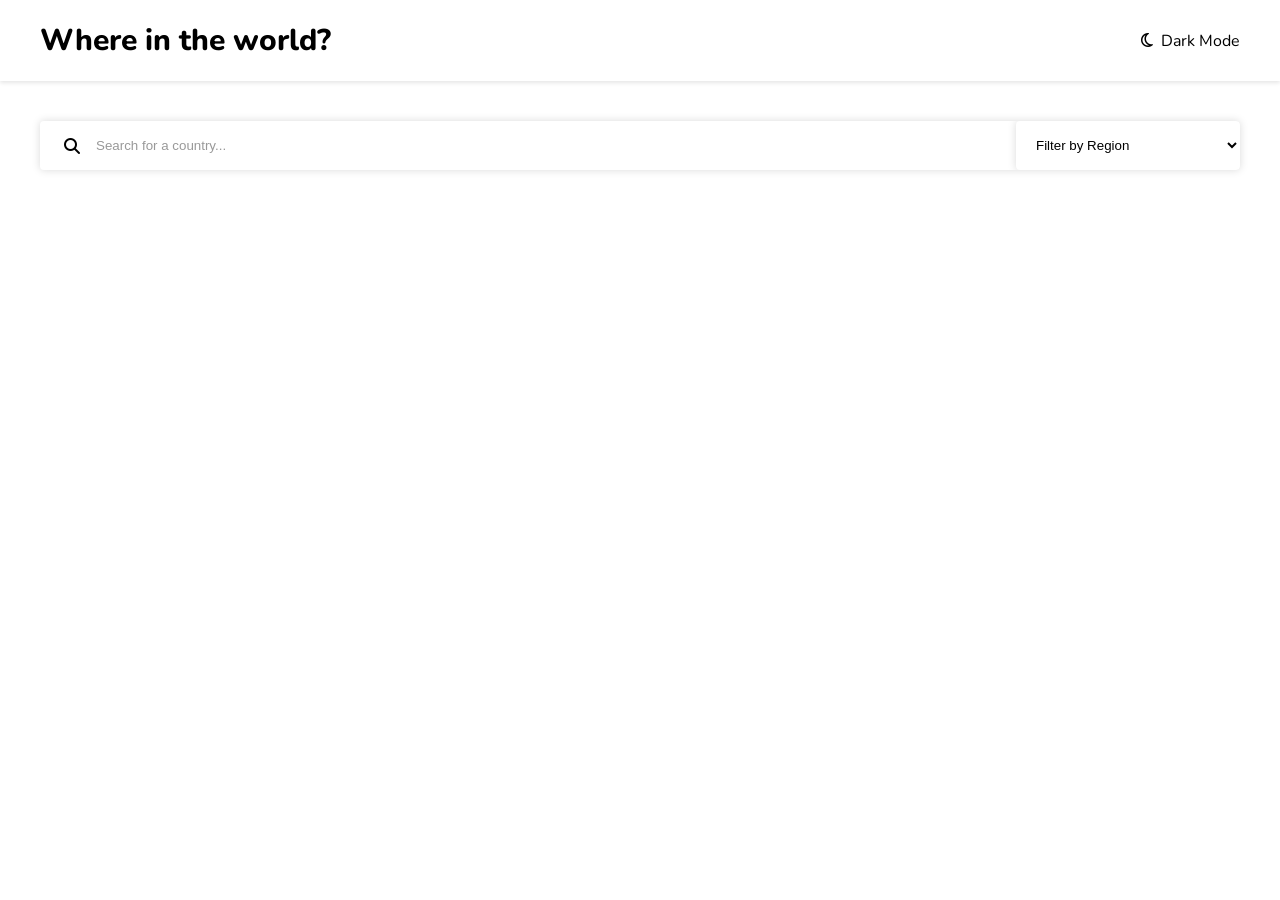
<file: index.html>
<!doctype html>
<html lang="en">
	<head>
		<meta charset="UTF-8" />
		<meta name="viewport" content="width=device-width, initial-scale=1.0" />
		<title>Countries</title>
		<link
			href="https://fonts.googleapis.com/css?family=Nunito:300,500,600,700,800"
			rel="stylesheet"
		/>
		<link rel="stylesheet" href="styles.css" />
		<link
			rel="stylesheet"
			href="https://cdnjs.cloudflare.com/ajax/libs/font-awesome/6.7.2/css/all.min.css"
			integrity="sha512-Evv84Mr4kqVGRNSgIGL/F/aIDqQb7xQ2vcrdIwxfjThSH8CSR7PBEakCr51Ck+w+/U6swU2Im1vVX0SVk9ABhg=="
			crossorigin="anonymous"
			referrerpolicy="no-referrer"
		/>
		<meta
			name="description"
			content="A simple country search and filter application."
		/>
		<meta name="keywords" content="countries, search, filter, dark mode" />
	</head>
	<body>
		<header class="header-container">
			<div class="header-content">
				<h1 class="title"><a href="/">Where in the world?</a></h1>
				<p class="theme-changer">
					<i class="fa-regular fa-moon"></i>&nbsp;&nbsp;Dark Mode
				</p>
			</div>
		</header>
		<main>
			<section class="search-filter-container">
				<form class="search-container">
					<i class="fa-solid fa-magnifying-glass"></i>
					<input type="text" placeholder="Search for a country..." />
					<select title="Filter by Region" class="filter-by-region">
						<option hidden>Filter by Region</option>
						<option value="Africa">Africa</option>
						<option value="America">America</option>
						<option value="Asia">Asia</option>
						<option value="Europe">Europe</option>
						<option value="Oceania">Oceania</option>
					</select>
				</form>
			</section>
			<section class="countries-container"></section>
		</main>
		<script src="./app.js"></script>
	</body>
</html>
</file>
<file: styles.css>
* {
	box-sizing: border-box;
}

body {
	--background-color: white;
	--text-color: black;
	--elements-color: white;
	margin: 0;
	font-family: Nunito, sans-serif;
	background-color: var(--background-color);
	color: var(--text-color);
}

body.dark {
	--background-color: hsl(207, 26%, 17%);
	--text-color: white;
	--elements-color: hsl(209, 23%, 22%);
}

main {
	padding: 24px;
}

a {
	text-decoration-line: none;
	color: inherit;
}

.header-container {
	box-shadow: 0 2px 4px 0px rgba(0, 0, 0, 0.1);
	padding-inline: 24px;
	background-color: var(--elements-color);
}

.header-content {
	display: flex;
	align-items: center;
	justify-content: space-between;
	max-width: 1200px;
	margin-inline: auto;
}

.title {
	font-size: 30px;
	font-weight: 800;
}

.theme-changer {
	cursor: pointer;
}

.countries-container {
	max-width: 1200px;
	margin-top: 16px;
	display: flex;
	gap: 64px;
	flex-wrap: wrap;
	margin-inline: auto;
	justify-content: space-between;
}

.country-card {
	display: inline-block;
	width: 250px;
	border-radius: 8px;
	overflow: hidden;
	padding-bottom: 24px;
	box-shadow: 0 0 8px 0px rgba(0, 0, 0, 0.2);
	transition: all 0.2s ease-in-out;
	background-color: var(--elements-color);
}

.country-card:hover {
	transform: scale(1.03);
	box-shadow: 0 0 16px 0px rgba(0, 0, 0, 0.2);
}

.card-title {
	font-size: 24px;
	margin-block: 16px;
	color: var(--text-color);
}

.card-text {
	padding-inline: 16px;
}

.card-text p {
	margin-block: 8px;
}

.country-card img {
	width: 100%;
	box-shadow: 0 0 8px 0px rgba(0, 0, 0, 0.3);
	height: 150px;
}

.search-filter-container {
	max-width: 1200px;
	margin-inline: auto;
	margin-top: 16px;
	margin-bottom: 48px;
	display: flex;
	justify-content: space-between;
	gap: 24px;
}

.search-container {
	box-shadow: 0 0 8px 0px rgba(0, 0, 0, 0.15);
	width: 100%;
	border-radius: 4px;
	display: flex;
	justify-content: space-between;
	align-items: center;
	padding-left: 24px;
	color: #999;
	overflow: hidden;
	background-color: var(--elements-color);
	color: var(--text-color);
}

.search-container input {
	border: none;
	outline: none;
	padding: 16px;
	width: 90%;
	background-color: inherit;
	color: inherit;
}

.search-container form {
	display: flex;
	justify-content: space-between;
}

.search-container input::placeholder {
	color: #999;
}

.filter-by-region {
	width: 250px;
	padding: 16px;
	border: none;
	outline: none;
	box-shadow: 0 0 8px 0px rgba(0, 0, 0, 0.15);
	border-radius: 4px;
	background-color: var(--elements-color);
	color: var(--text-color);
}

@media (max-width: 768px) {
	.countries-container {
		justify-content: center;
	}

	.title {
		font-size: 16px;
	}

	.header-content p {
		font-size: 12px;
	}

	.search-filter-container {
		flex-direction: column;
	}
}
</file>
